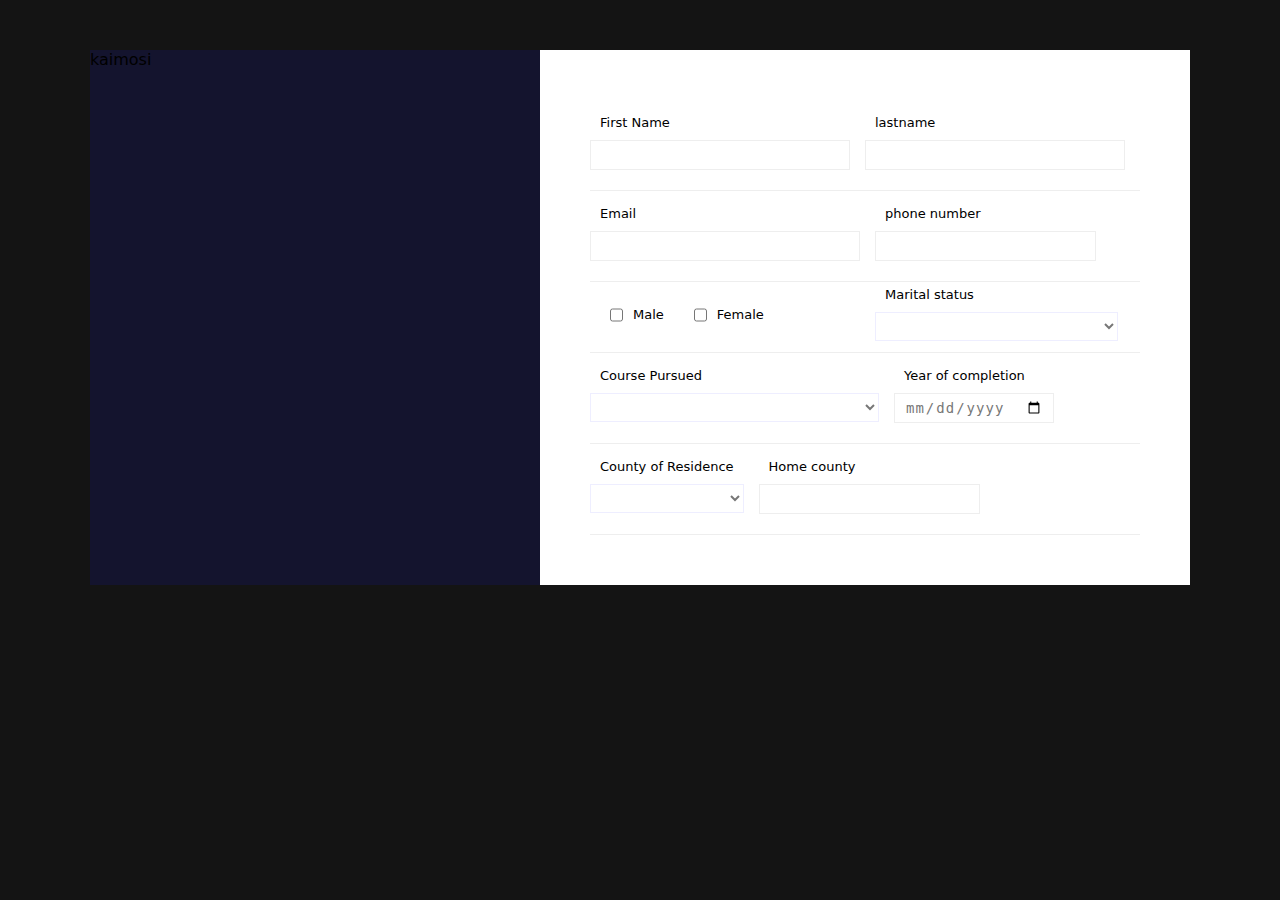
<file: PROJECT001/doc/register.html>
<!DOCTYPE html>
<html lang="en">
<head>
    <meta charset="UTF-8">
    <meta http-equiv="X-UA-Compatible" content="IE=edge">
    <meta name="viewport" content="width=device-width, initial-scale=1.0">
    <title>KAFU Christian Union</title>
    <meta name="">
    <!-- scripts to load before th DOM opens -->
    <script defer src="../js/style.js"></script>
    <!-- fontawesome -->
    <link rel="stylesheet" href="../font-awesome/css/font-awesome.min.css">
    <!-- custom styling -->
    <link rel="stylesheet" href="../css/style.css">
    
</head>
<body>

    <!-- FORM -->
    <section id="reg-form">
        <div id="wrapper" class="reg-form-container">
            <!-- left section -->
            <div class="reg-form-infor">
                kaimosi
            </div>
            <!-- right section -->
            <div class="reg-form-content">
                <form action="" id="ref-form">
                    <div id="card">
                        <div class="reg-card">
                            <label for="firstname">First Name</label>
                            <input type="text" name="firstname" id="firstname">
                        </div>
                        <div class="reg-card">
                            <label for="lastname">lastname</label>
                            <input type="text" name="lastname" id="lastname">
                        </div>
                    </div>
                    <div id="card">
                        <div class="reg-card">
                            <label for="email">Email</label>
                            <input type="text" name="email" id="email">
                        </div>
                        <div class="reg-card">
                            <label for="phone">phone number</label>
                            <input type="text" name="phone" id="phone">
                        </div>
                    </div>
                    <div id="card">                  
                        <div class="reg-card">
                            <ul>
                                <li>
                                    <input type="checkbox" name="male" id="male">
                                    <label for="male">Male</label>
                                </li>
                                <li>
                                    <input type="checkbox" name="female" id="female">
                                    <label for="female">Female</label>
                                </li>
                            </ul>
                            
                        </div>
                        <div class="reg-card">  
                            <label for="status">Marital status</label>
                            <select name="status" id="select">
                                <option value="" selected> </option>
                                <option value="single">Bachelor of Commerce</option>
                                <option value="Married">Bachelor of Science in mathematics</option>
                            </select>
                            
                        </div>
                    </div>
                    <div id="card">                  
                        <div class="reg-card">
                            <label for="select">Course Pursued</label>
                            <select name="course" id="select">
                                <option value="" selected></option>
                                <option value="BCOM">Bachelor of Commerce</option>
                                <option value="BSCi. Science">Bachelor of Science in mathematics</option>
                                <option value="BSCi. Science">BAchelor of science in mathematics with IT</option>
                                <option value="BSCi. Science">BAchelor of science in statistics</option>
                                <option value="BSCi. Science">BAchelor of science in statistics with IT</option>
                            </select>
                        </div>
                        <div class="reg-card"> 
                            <label for="yearfinish">Year of completion</label>
                            <input type="date" name="yearfinish" id="yearfinish">
                        </div>
                    </div>
                    <div id="card">
                        <div class="reg-card">
                            <label for="residence">County of Residence</label>
                            <select name="county" id="residence">
                                <option value="" selected> </option>
                                <option value="single">Nairobi</option>
                                <option value="Married">Murang'a</option>
                                <option value="Married">Mombasa</option>
                                <option value="Married">Nakuru</option>
                                <option value="Married">Kisumu</option>
                                <option value="Married">Vihiga</option>
                                <option value="Married">Kakamega</option>

                            </select>
                        </div>
                        <div class="reg-card">
                            <label for="homecounty">Home county</label>
                            <input type="text" name="homecounty" id="homecounty">
                        </div>
                    </div>
                </form>
            </div>
        </div>
    </section>
    
</body>
</html>
</file>
<file: PROJECT001/css/style.css>
*{
    margin: 0;
    padding: 0;
    box-sizing: border-box;
}

body{
    background-color: #fff;
    font-family: system-ui, -apple-system, BlinkMacSystemFont, 'Segoe UI', Roboto, Oxygen, Ubuntu, Cantarell, 'Open Sans', 'Helvetica Neue', sans-serif;
    position: relative;
}

header{
    width: 100%;
    height: 150px;
    display: flex;
    justify-content: space-between;
    flex-direction: column;
    position: relative;
}


.more-btn-hero{
    font-size: 16px;
    font-weight: 400;
    text-decoration: none;
    padding: 10px 20px;
    color: #fff;
    margin: 0 10px;
    background-color:#14142e;
    position: relative;
}

/* HERPO BUTTON */
.more-btn-hero i.fa{
    font-size: 16px;
    font-weight: 200;
    padding: 0 10px;
    display: none;
    position: absolute;
    padding-right: 10px;
}

.more-btn-hero:hover{
    color: #d60966;
    background-color: #eeeddd;
}

.more-btn-hero:hover i.fa,
.more-btn-hero:focus i.fa{
    display: inline-block;
    /* padding-right: 10px; */
}
            /* TOP NAVIGATION - FOR INFORMATION  */

            .topnav{
                width: 100%;
                height: 50px;
                background-color: #1e1e2e;
                display: flex;
                justify-content: space-between;
                flex-direction: row;
            }

            /* top information - right */
            .topnav .topnav-right{
                display: flex;
                align-items: center;
                justify-content: flex-start;
                flex-direction: row;
                flex-basis: 1;
            }

            .topnav .topnav-right .top-info{
                display: flex;
                align-items: center;
                justify-content: flex-start;
                margin-left: 100px;
            }

            .topnav .topnav-right .top-info li.one{
                margin: 0 10px;
                list-style: none;
                padding-inline-start: 0 10px;
                color: #fff;
                text-transform: uppercase;
                font-size: 13px;
                font-weight: 300;
                letter-spacing: 1px;
            }

            .topnav .topnav-right .top-info li.one a{
                color:inherit;
                font-size: 14px;
                font-weight: 400;
                padding: 5px 10px;
                border-radius: 4px;
            }

            .topnav .topnav-right .top-info li:nth-child(3) a:hover{
                background-color: #075e54;
            }

            /* top information -  left */

            .topnav .topnav-left{
                flex-basis: 2;
                display: flex;
                align-items: center;
            }

            .topnav .topnav-left .top-info{    
                display: flex;
                flex-direction: row;
                align-items: center;
                justify-content: flex-end;
                margin-right: 100px;
            }

            .topnav .topnav-left .top-info li{
                list-style: none;
                margin: 0 15px;
                font-size: 14px;
                font-weight: 400;
            }

            .topnav .topnav-left .top-info li a{
                text-decoration: none;
                color: #ffffff;
                font-size: 16px;
                padding: 5px 10px;
                border-radius: 4px;
            }

            /* //the links for social media when hovered each should have its bg  */
            .topnav .topnav-left .top-info li:nth-child(2) a:hover{
                background-color: #4267B2;
            }

            .topnav .topnav-left .top-info li:nth-child(3) a:hover{
                background-color: #8a3ab9;
            }

            .topnav .topnav-left .top-info li:nth-child(4) a:hover{
                background-color: 	 #00acee;
            }

            .topnav .topnav-left .top-info li:nth-child(5) a:hover{
                background-color: 	#FF0000;
            }


/* NAVIGATION LOGO + LINKS */
#navbar-top{
    width: 100%;
    height: 100px;
    padding: 0 100px ;
    display: flex;
    align-items: center;
    justify-content: flex-start;
    background-color: inherit;
    box-shadow: .1px .1px 4px #000;
    position: relative;
    z-index: 1000;
    /* border: 1px solid red; */
}

#navbar-top .navbar-logo{
    width: 150px;
    display: flex;
}

#navbar-top .navbar-logo img{
    width: 100px;
    height: 100px;
}

.menu{
    display: flex;
    flex-direction: row;
    align-items:stretch;
    margin-right: 100px;   
    height: 100px; 
    line-height: 100px;
    background: inherit;
    position: relative;
    /* border-top: 0.2px solid #1e1e2e; */
}

.menu li{
    list-style: none;
    font-size: 18px;
    margin: 0 10px;
    line-height: 100px;
    width: max-content;
}


.menu li a{
    text-decoration: none;
    font-size: 15px;
    font-family: 300;
    color: #1e1e2e;  
    text-transform: uppercase;
    font-weight: 500;
    padding: 15px 15px; 
}

.menu li a i.fa{
    font-size: 18px;
    margin-left: 10px;
    font-weight: 400;
}

#active,
.menu li#active a,
.menu li a:hover{
    color: #d60966;  
    background: initial;
}

.menu li:nth-child(7){
    float: inline-end;
}

.menu li  .contact-btn{
    background-color: #141414;
    border-radius: 4px;
    color: #fff;
    transition: all 0.1s linear;
}

.menu li:hover  .contact-btn{
    background-color: #14142e;
}

/* dropdown menu */

.menu li.dropdown  .drop-menu{
    display: none;
    position: absolute;
    background-color: #ffffff;
    min-width: 100px;
    z-index: 1;
    padding-bottom: 10px;
    border-bottom-left-radius: 2px;
    border-bottom-right-radius: 2px;
}

.menu li.dropdown  .drop-menu li{
    min-width: 200px;
    line-height: 35px;
    margin: 0;
    padding:  0;
    list-style: none;
    /* border: 1px solid red; */
    border-bottom: 1px solid #c4c0c0bb;
}

.menu li.dropdown  .drop-menu li:last-child{
    border:none;
}

.menu li.dropdown  .drop-menu li a{
    text-decoration: none;
    font-size: 15px;
    font-family: 300;
    color: #1e1e2e;  
    text-transform: uppercase;
    font-weight: 500;
    padding: 5px 10px;
    margin-bottom: 5px; 
}

.menu li.dropdown  .drop-menu li a:active{
    color: #d60966;
}

.menu li.dropdown:hover  .drop-menu{
    display: block;
}

/* body content wrapper */
#container-full{
    width: 100%;
    min-height: 100vh;
}
#wrapper{
    width: 1100px;
    margin: 0 auto;
}
.wrapper{
    width: 90%;
    margin: 0 auto;
}


/* sticky nvigation */

.sticky{
    position: fixed;
    top: 0;
    left: 0;
    height: 90px;
    width: 100%;
    display: flex;
    justify-content: space-between;
    align-items: center;
    padding: 0 10%;
    background-color: #1a1a1a;
    color: #fff;
    transition: all 1s;
    z-index: 10;
}

.scrolled-color-w{
    color: #14141e;
    background-color: #f4ecec;
}


#header.sticky .menu li a{
    color: #fff;  
    transition: color 0.5s linear;
}

#header.sticky .menu li.dropdown  .drop-menu li a{
    color: #1e1e2e;  
}

#header.sticky .menu li.dropdown  .drop-menu li:hover a{
    color: #ee1493;  
    font-weight: 500;
}

@media only screen and (max-width: 720px){
    header{
        display: none;
    }
}


    /* HOMEPAGE */

    #body-img{
        height: 80vh;
        width: 100%;
        position: relative;
        z-index: -1;
    }

    .body-img{
        background: linear-gradient(rgba(0,0,0, 0.2),rgba(0,0,0,0.3), rgba(0,0,0,0.3)),  url(../imgs/church.png) no-repeat;
        background-size: cover;
        display: flex;
    }

    #container-full,
    #body-img,
    #doctrinal,
    #body-banner{
        position: relative;
        z-index: -5;

    }


    #body-banner #body-row{
        width: 90%;
        margin: auto;
        margin-bottom: 20px;
        min-height: 200px;
        padding: 40px auto;
        text-align: center;
    }


    #body-banner #body-row .card .card-col{
        padding: 20px 0 ;   
        display: flex;
        justify-content: center;
        align-items: center;
    }

    #body-banner #body-row .card .card-col h3{
        min-width: 120px;
        height: 60px;
        color: #aaaaaa;
        font-size: 30px;
        font-weight: 500;
        margin: 0 5px;
        text-transform: capitalize;
        background: #000000;
        padding: 10px 15px;
        margin: 5px;
        filter: grayscale(100%);
    }

    .revealtext{
        transform: translateY(100px);
        opacity: 0;
        transition: all 1.5s ease;
      }

      .revealtext.active{
        transform: translateY(0px);
        opacity: 1;
      }

    @media only screen and (max-width: 720px){
        #body-img #body-row{
            width: 100%;
            margin-bottom: 0px;
            padding: 20px;
        }

        #body-img #body-row .card .card-col{
            padding: 0 ;   
            flex-direction: column;
        }

        #body-img #body-row .card .card-col h3{
            min-width: 120px;
            height: 40px;
            font-size: 15px;
            font-weight: 400;
            text-transform: capitalize;
            background: #141414;
            padding: 10px 15px;
            margin: 5px;
        }
    }





                    /* OBJECTIVES */
                    #cu-obj{
                        padding: 50px 0;
                        background-color: #000111;
                        position: relative;
                        z-index: -5;
                    }

                    #cu-obj #cu-m-container{
                        width: 100%;
                        padding: 50px 0;
                        display: flex;
                        flex-flow: row wrap;
                        justify-content: space-between;
                        align-items: stretch;
                        text-align: center;
                     }

                    #cu-obj #cu-m-container #cu-col{
                        width: 20%;
                        margin: 40px auto;
                        padding: 0px 10px 15px 10px;
                    }

                    #cu-obj #cu-m-container #cu-col  .img-icon{
                        width: 100px;
                        height: 100px;
                        padding: 5px 0;
                        margin-bottom: 10px;
                        filter: invert(50%);
                    }

                  #cu-obj #cu-m-container #cu-col .cu-col-title{
                    color: #bbb;
                    padding: 10px;
                  }
               

                  @media only screen and (max-width: 720px){

                    #cu-obj #cu-m-container{
                        padding: 20px 0;
                        flex-direction: column;
                     }

                     #cu-obj #cu-m-container #cu-col{
                        width: 80%;
                        margin: 20px auto;
                        padding: 10px 20px;
                        letter-spacing: 1px;
                    }
                    #cu-obj #cu-m-container #cu-col  .img-icon{
                        width: 70px;
                        height: 70px;
                    }

                    #cu-obj #cu-m-container #cu-col .cu-col-title{
                        font-size: 20px;
                      }
                  }



                        /* NOTICEBOARD */

                        #Noticeboard{
                            width: 100%;
                            padding: 70px 10px;
                        }

                        #Noticeboard .n-cards{
                            margin: 30px 50px 0 50px;
                            display: flex;
                            justify-content: space-between;
                            align-items: stretch;
                        }

                        #Noticeboard .n-cards .right-card{
                            width: 50%;
                            padding: 10px;
                        }

                        #Noticeboard .n-cards .right-card h1.upcom-t{
                            font-size: 20px;
                            font-weight: 300;
                            color: #fff;
                            padding: 10px 0;
                            text-align: center;
                            background-color: #1c1e1f;
                          }
                        #Noticeboard .n-cards  .right-card ul li{
                            display: flex;
                            justify-content: flex-start;
                            align-items: center;
                            list-style: none;
                            background-color: #fff;
                            margin: 10px 0;
                        }

                        #Noticeboard .n-cards  .right-card ul li:hover{
                            background-color: #1e1e2e;
                        }      

                        #Noticeboard .n-cards .right-card ul li .date{
                            min-width: 70px;
                            height: 70px;
                            background-color: #0d77ac;
                            padding: 15px;
                            color: #fff;
                            text-align: center;
                        }

                        #Noticeboard .n-cards .right-card ul li .date h3{
                            text-transform: uppercase;
                            font-weight: 400;
                            font-size: 18px;
                        }

                        #Noticeboard .n-cards .right-card ul li .eventname{
                            width: 450px;
                            margin: 0 20px 0 10px;
                        }

                        #Noticeboard .n-cards .right-card ul li:hover .eventname{
                            color: #ffffff;
                        }

                        #Noticeboard .n-cards .right-card ul li .eventname h2{
                            text-transform: capitalize;
                            font-weight: 500;
                            font-size: 17px;
                        }

                        #Noticeboard .n-cards .right-card ul li .eventname h3{
                            text-transform: capitalize;
                            font-weight: 500;
                            font-size: 18px;
                        }

            
                        #Noticeboard .n-cards .right-card .more-btn{
                            text-decoration: none;
                            margin: 30px 0;
                            padding: 0px 15px;
                            height: 40px;
                            min-width: 100px;
                            max-width: 150px;
                            line-height: 40px;
                            background-color: #fff;
                            text-align: center;
                        }

                        #Noticeboard .n-cards .right-card .more-btn:hover{
                            background-color:  #0d77ac;
                        }
                    
                        #Noticeboard .n-cards .right-card .more-btn a{
                            height: 40px;
                            line-height: 40px;
                            text-decoration: none;
                            text-transform: uppercase;
                            font-size: 16px;
                        }

                        #Noticeboard .n-cards .right-card .more-btn:hover a:hover{
                            color: #fff;
                        }

                        #Noticeboard .n-cards .left-card{
                            width: 50%;
                            padding: 0 0 20px 50px;
                        }

                        #Noticeboard .n-cards .left-card h2{
                            text-align: center;
                            width: 300px;
                            color: #d60966;
                            padding: 10px 15px;
                            font-weight: 500;
                            border-bottom: .5px solid #d60966;
                            margin-bottom: 5px;
                        }

                        #Noticeboard .n-cards .left-card .card-items{
                            padding: 10px;
                            width: 100%;
                          }

                        #Noticeboard .n-cards .left-card .card-items li{
                            list-style: none;
                            margin: 9px 0;
                        }

                        #Noticeboard .n-cards .left-card .card-items li a{
                            font-weight:600;
                            color: #141414;
                            text-transform: capitalize;
                            font-size: 16px;
                            padding: 10px 5px;
                            text-decoration: none;
                        }

                        #Noticeboard .n-cards .left-card .card-items li:hover a:hover{
                            color: #d60966;
                        }

                          @media only screen and (max-width: 720px){
                            
                            #Noticeboard .n-cards{
                                padding: 50px 0;
                                margin: 0;
                                flex-direction: column;
                            }
    
                            #Noticeboard .n-cards .right-card{
                                padding: 0 30px;
                                width: 100%;
                            }

                            #Noticeboard .n-cards .left-card{
                                width: 100%;
                                padding: 10px  20px;
                            }

                            #Noticeboard .n-cards .left-card .card-items li a{
                                font-size: 14px;
                            }
    

                            #Noticeboard .n-cards .left-card .card-items li{
                                width: 100%;
                            }

                          }


            /* STATEMENT OF OPERATION */

            .state-container{
                padding: 30px 0;
                width: 100%;
            }

            .state-container #state-row{
                width: 80%;
                margin: 50px auto;
                text-align: center;
            }

            .state-container #state-row h2{
                margin: auto;
                font-size: 40px;
                color: #ccc;
                padding: 30px 0;
            }

            .state-container #state-row .state-card{
                margin: auto;
                display: flex;
                flex-direction: column;
                justify-content: center;
                align-items: center;
            }
             
            #state-row .state-card .card-row{
                display: flex;
                justify-content: center;
                align-items: center;
            }

            #state-row .state-card .card-row h3{
                color: #1e1e2e;
                font-size: 50px;
                font-weight: 400;
                margin: 0 10px;
                text-transform: capitalize;
            }

            #state-row .state-card .card-row span.bg_dot{
                font-size: 40px;
              }
            #state-row .state-card .card-express{
                height: 50px;
                padding: 10px 0;
              }
            #state-row .state-card .card-express h3{
                font-size: 30px;
                color: #123456;
                text-transform: uppercase;
            }

            @media only screen and (max-width: 720px){

                .state-container #state-row{
                    width:100%;
                    margin: 0;
                    padding: 10px 50px;
                }
    
                .state-container #state-row h2{
                    margin: auto;
                    font-size: 20px;
                    padding: 5px 0;
                }
                 
                #state-row .state-card .card-row{
                    flex-direction: column;
                }

                #state-row .state-card .card-row h3{
                    color: #566666;
                    font-size: 30px;
                    font-weight: 300;
                    margin: 0;
                }

                #state-row .state-card .card-row span.bg_dot{
                    display: none;
                }

                #state-row .state-card .card-express{
                    height: auto;
                    padding: 10px 0;
                }
                
                #state-row .state-card .card-express h3{
                    font-weight: 400;
                    font-size: 20px;
                }
            }





        /* KEEP CONNECTED SECTION */
        #keep-con{
            width: 100%;
            padding: 90px 0;
            position: relative;
            z-index: -5;
        }
        .cont-row{
            display: block;

          }

          .row-title{
            font-weight: 600;
            color: lightslategrey;
            margin: 0 0 50px 15px;
            padding: 20px 30px;
          }

          .cont-row .row-menu{
            display: flex;
            flex-flow: row wrap;
            justify-content: space-between;
            align-items: center;
          }

          .cont-row .row-menu li.row{
           flex-basis: 1;
            list-style: none;
            width: 290px;
            min-height: 250px;
            background-color: #fff;
            position: relative;
            box-shadow: 0px 3px 6px rgba(0, 0, 0, 0.4);
          }

           .cont-row .row-menu .row h2{
               width: 200px;
               height: 30px;
               line-height: 30px;
               position: relative;
               margin-bottom: 5px;
           }
           .cont-row .row-menu .row h2 a{
             position: absolute;
             top: 0;
             left: 0;
             padding: 0 15px;
             text-decoration: none;
             color: #cdeeee;
             font-size: 17px;
             background-color: lightslategrey;
           }
           .cont-row .row-menu .row h4{
             font-weight: bold;
             font-size: 13px;
             margin-left: 11px;
             color: #666;
           }
           .cont-row .row-menu .row h4 .emp{
             color: #aaa;
           }
           .cont-row .row-menu .row p{
             margin: 10px 0;
             border-top: .2px solid #abb;
           }
           .param{
             font-size: 15px;
             padding: 5px 10px;
             font-weight: 300;
             color: #777;
           }
           .cont-row .row-menu .row a.more-btn{
             position: absolute;
             bottom: 20px;
             width: 100%;
             padding: 5px 10px;
             margin-left: 20px;
             text-decoration: none;
             color: #37373a;
             /* font-style: italic; */
             font-weight: 500;
           }

           .cont-row .row-menu .row a.more-btn:focus,
           .cont-row .row-menu .row a.more-btn:hover{
                color: #d60966;
            }           

           @media only screen and (max-width: 720px){
            .cont-row .row-menu{
                flex-direction: column;
              }
              .cont-row .row-menu li.row{
                width: 80%;
                margin: 15px auto;
                height: 200px;
              }
    
            
           }


                    /* GET ENGAGED SECTION */
                    #get-engaged{
                        width: 100%;
                        padding: 50px;
                        background-color: #141414;
                        position: relative;
                        z-index: -4;
                    }
                    .engaged-t{
                        text-align: center;
                        font-size: 40px;                
                        font-weight: 600;
                        margin: 30px 0;
                        color: lightslategrey;
                    }
                    #get-container{
                        width: 100%;
                        height: 300px;
                        display: flex;
                        justify-content: center;
                        align-items: center;
                    }

                    #get-container #row{
                        width: 25%;
                        height: 100%;
                        padding: 0;
                        background:  #1e2e2e;
                        cursor: pointer;
                        text-align: center;
                        position: relative;
                    }

                    #get-container #row:nth-child(1){
                        background: linear-gradient( to bottom, rgba(15, 34, 53, 0.8), rgba(21, 25, 34, 0.7), rgba(0,0,0,0.4), rgba(0,0,0,0.9)),url(../imgs/love3.jpg) no-repeat;
                        background-size: cover;
                        
                    }

                    #get-container #row:nth-child(2){
                        background: linear-gradient( to bottom, rgba(3, 26, 102, 0.8), rgba(2, 34, 102, 0.7), rgba(0,0,0,0.4)),url(../imgs/love2.jpg);
                        background-position: top center;
                        background-size: cover;
                    }
                    
                    #get-container #row:nth-child(3){
                        background:linear-gradient( to bottom, rgba(15, 34, 53, 0.8), rgba(21, 25, 34, 0.7), rgba(0,0,0,0.4)),url(../imgs/pexels.jpg);
                        background-position: top center;
                        background-size: cover;
                    }

                    #get-container #row:nth-child(4){
                        background: linear-gradient( to bottom, rgba(3, 26, 102, 0.8), rgba(3, 7, 15, 0.7), rgba(0, 0, 0, 0.4)),url(../imgs/love4.jpg) no-repeat;
                        background-position: top center;
                        background-size: cover;
                    }

                    #row  .row-btn{
                        text-decoration: none;
                      }
        
                    #row  .block{                
                        width: 100%;
                        height: 100%;
                    }

                    #get-container #row h3{
                        color: hsl(0, 0%, 100%);
                        font-size: 30px;
                        font-weight: 500;
                        padding: 20px 50px;
                        margin: 60px 10px 0px 10px;
                        text-transform: uppercase;
                    }
    
                    #get-container #row h3 span{
                    color: #2cdeda;
                    }
                    #get-container #row:hover h3{                
                    font-size: 25px;
                    color: #cccddd;
                    }
                    #get-container #row.row-tn{
                    text-decoration: none;
                    }
                    #get-container #row h4.helper{
                    font-size: 15px;
                    font-weight: 300;
                    }
                    #get-container #row:hover h4.helper{               
                    padding: 40px 0;
                    color: #fff0f0;
                    transition: padding 1.2s ease;
                    }

                    @media only screen and (max-width: 720px){
                        #get-engaged{
                            display: none;
                    
                        }   
                    }                

    /* PAtron / Chairperson */
    .partchair{
        width: 100%;
    }

    .part-container{
        width: 1100px;
        margin: 50px auto;
        display: flex;
        justify-content: space-between;
        align-items: stretch;
        position: relative;
        z-index: -5;
    }
    .part-container .part-img{
        width: 30%;
        height: 400px;    
        background-color: #4b4b49;
        position: relative;    
    }

    .part-container .part-img img{
        position: absolute;
        top: 40px;
        left: 50px;
        height: 320px;  
        width: 115%;  
    }

    .part-container .part-stmt{
        width: 50%;
        padding: 70px 20px;
        height: 400px;       
        position: relative; 
    }

    .part-container .part-stmt h2,h3{
        margin: auto;
        font-size: 17px;
        color: #302f33;
        font-weight: 600;
        text-align: left;
    }

    .part-container .part-stmt h2{
        padding: 10px 0 5px 0px;
    }
    
    .part-container .part-stmt h3{
        padding: 0px 0 5px 0px;
    }

    .part-container .part-stmt .param-quote{
        font-size: 16px;
        padding: 5px 10px;
        font-weight: 400;
        text-align: left;
        letter-spacing: .4px;
        word-spacing: 2px;
        line-height: 20px;
        color: #363636;
    }

    .part-container .part-stmt .part-social{
            height: 50px;
            width: 100%;
            display: flex;
            justify-content: flex-start;
            align-items: center;
            margin: 20px 0 0px 0;
            position: absolute;
            bottom: 20px;
            left: 0;
        }

    .part-container .part-stmt .part-social li{
        list-style: none;
        margin: 0 15px;
    }

    .part-container .part-stmt .part-social li a{
       color: #141414;
       font-size: 18px;
       padding: 10px;
       border-radius: 2px;
    }
    .part-container .part-stmt .part-social li:nth-child(1) a:hover{
        color: #fff;
        background-color: #4267B2;
        padding: 10px;
     }

    .part-container .part-stmt .part-social li:nth-child(2) a:hover{
        color: #fff;
        background-color:#00acee;
     }
     .part-container .part-stmt .part-social li:nth-child(3) a:hover{
        color: #fff;
        background-color: #8a3ab9;
     }

     .part-container .part-stmt .part-social li:nth-child(4) a:hover{
        color: #fff;
        background-color: #075e54;
     }
    @media only screen and (max-width: 720px){

        .partchair{
            border-top: 1.5px solid #999191;
        }

        .part-container{
            width: 100%;
            margin: 20px 0;
            flex-direction: column;
            position: relative; 
        }

        .part-container .part-img{
            width: 100px;
            margin: 0 auto;
            height: 100px;   
            background-color:#ffff;
              position: absolute;
              top: -30px;
              left: 45%;
              transform: translate(-30px, -50%);
        }

        .part-container .part-img .part-img-img{
            width: 100%;
            height: 100%;
            border-radius: 10px;   
            position: absolute;
            transform: translate(-50%, -40%);
        }

        .part-container .part-stmt{
            height: 300px;
            width: 90%;
            margin: 0 auto;
            margin: 20px 10px 10px 10px;
            padding: 10px 0 20px 10px;
        }

        .part-container .part-stmt h2,h3{
            font-size: 14px;
            color: #413e4e;
            font-weight: 500;
            text-align: center;
            padding: 2px 0;
        }
        
        
        .part-container .part-stmt h3{
            color: #6f7471;
        }

        .part-container .part-stmt .param-quote{
            font-size: 15px;
            padding: 5px 10px;
            font-weight: 400;
            text-align: center;
            letter-spacing: .2px;
            word-spacing: 2px;
            color: #413e3e;
        }

        .part-container .part-stmt .part-social{
            justify-content: center;
            margin: 60px 0 0px 0;
            position: relative;
        }
    }


    /* reveal texts  */

     .reveal{
            position: relative;
            transform: translateY(150px);
            opacity: 0;
            z-index: -5;
            transition: all 1.5s ease;
          }
          .reveal.active{
            transform: translateY(0px);
            opacity: 1;
        }
        .z-index{
          z-index: -5;
        }
        .revealtext{
          transform: translateY(100px);
          opacity: 0;
          padding-top: 100px;
          transition: all 1.5s ease;
        }
        .revealtext.active{
          transform: translateY(0px);
          opacity: 1;
        }


        /* FOOTER */

        footer{
            min-height: 400px;
            width: 100%;
            background-color: #1e1e1e;
            padding: 70px 0 20px 0;
            display: flex;
            flex-direction: column;
            position: absolute;

        }

        footer .foot-container{
            width: 100%;
            display: flex;
            justify-content: space-between;
            align-items: stretch;
            position: relative;
        }

        footer .foot-container .foot-card {
            width: 25%;
            padding-left: 30px;
            padding-bottom: 50px;
            text-align: left;
        }
        footer .foot-container .foot-card h2{
            text-transform: uppercase;
            color: #ccc;
            padding: 10px 15px 5px 0;
            font-size: 15px;
            font-weight: 400;
        }
       
        .foot-card #footNav ul li{
            list-style: none;
            padding: 5px 0 0 0;
          }
          .foot-card #footNav ul li a{
            text-decoration: none;
            color: #777;
            font-size: 13px;
            text-transform: capitalize;
          }
          .foot-card #footNav ul li a:hover{
            color: #d60966;
          }

          /* copypright */
          footer .copypright{
            width: 100%;
            height: 70px;
            text-align: center;
            background: #111111;
            padding: 20px 0 10px 0;
            position: absolute;
            left: 0;
            bottom: 0;
          }
          footer .copypright p{
            color: #ccc;
            font-size: 14px;
            font-weight: 300;
          }
          footer .copypright p span{
            color: #aaa;
          }

          @media only screen and (max-width: 720px){
            footer{
                background-color: #1a1a1a;
                padding: 30px 0 20px 0;
            }

            footer .foot-container{
                width: 100%;
                flex-direction: column;
            }
            footer .foot-container .foot-card {
                width: 90%;
                margin: 0 auto;
                padding-bottom: 30px;
                border-bottom:1px solid #6666;
            }
            footer .foot-container .foot-card:last-child {
                margin-bottom: 70px;
                border: none;
            }

            footer .foot-container .foot-card h2{
                padding: 10px 5px 0;
                font-size: 13px;
                font-weight: 300;
            }
            
            footer .copypright p{
                font-size: 10px;
              }
    
          }
      


          /* OTHER PAGES COMMON STYLING */

            #body-banner{
                width: 100%;
                height: 400px;
            }

                
            .body_banner{
                height: 400px;
                margin: auto;
                background: linear-gradient(to bottom, rgba(0,0,0,0.7),rgba(0,0,0,0.7),rgba(0,0,0,0.7)), url(../imgs/church.png) no-repeat;
                background-position: center center;
                background-size: cover;
            }


            #actvities{
                width: 100%;
                height: 500px;
            }








          /* // ABOUT US PAGE <!-- homepage ------------------------- -->

          /* header modification */
        .header{
            height: 100px;
        }

        /* homepage revealbody modification */
        
		/* <!-- about us section one ------------- --> */
        
        #section1{
            width: 100%;
            /* background: linear-gradient(rgba(0,0,0,0.4), rgba(0,0,0,0.4)), url("../imgs/overflow.png") no-repeat; */
            background-size: cover;
            background-position: bottom center;
            position: relative;
        }

        .section1{
            margin: 30px auto;
            padding: 20px 0;
            position: relative;
        }

        .serv-con-overlap{
            padding: 0 50px;
            width: 100%;
            height: 170px;
            position: absolute;
            top: -100px;
            display: flex;
            justify-content: space-between;
            z-index: -1;
        }

        .activer-youtube,
        .activer-service{
            width: 400px;            
            text-align: center;
            background-color: #fcf0f0;
            border-top-left-radius: 11px;
            border-top-right-radius: 11px;
            z-index: 1;
        }
        .activer-youtube h2,
        .activer-service h2{
            text-align: center;
            background-color: #fff;
            height: 69.5px;
            line-height: 69.5px;
            font-size: 24px;
            font-weight: 400;
            font-weight: 500;
            text-transform: uppercase;
            color: #14142e;
            border-top-left-radius: 10px;
            border-top-right-radius: 10px;
        }

        .activer-youtube .service-day,
        .activer-service .service-day{
            padding: 5px 10px;
            background-color: #14141e;
            
        }


        .activer-youtube h3.activer-h,
        .activer-service .service-day h3.activer-h{
            text-transform: uppercase;   
            padding: 10px;
            transition: padding 0.2s ease-in-out;
        }
        .activer-youtube h3.activer-h:hover,
        .activer-service .service-day h3.activer-h:hover{
            text-transform: uppercase;   
            padding: 10px 15px;
        }

        .service-day a{
            text-decoration: none;
            margin-top: 30px;
            padding: 5px 15px;
            height: 40px;
            max-width: 150px;
            line-height: 40px;
            color: #14142e;
            font-weight: 500;
            background-color: #fff;
            text-align: center;
        }

        .service-day a:hover{
            /* color: ; */
            color: #d60966;
            border: 1px solid #d60966;
            background-color: #14142e;
        }



         .sec-head{
            margin: 100px  0 50px 0;
            padding: 20px 0;
            font-size: 40px;
            text-transform: uppercase;
            font-weight: 600;
            text-align: center;
            color:rgb(236, 232, 232);
            background-color: #141414;
        }

        .section1 .about-grid{
            width: 100%;
            display: grid;
            grid-template-columns: 1fr 1fr;
            grid-template-rows: 130px 1fr 130px;
            grid-template-areas: 
            "mission  motto"
            "mission  vision"
            "corevalue corevalue"
            ;
        }

        .about-grid .about-miss{
            grid-area: mission;
            background-color: #fffeee;
            border-top-left-radius: 15px;
            border-bottom-right-radius: 50px;
        }

        .about-grid .about-miss .grid-row{            
             display: flex;
        }


        .about-grid .about-miss,
        .about-grid .about-vis,
        .about-grid .about-motto,
        .about-grid .about-core-v{
            margin: 10px 20px;
            padding: 10px 20px;
        }

        .about-grid .about-miss h2.miss-head,
        .about-grid .about-vis h2,
        .about-grid .about-motto h2,
        .about-grid .about-core-v h2{
            margin: 5px 0 0 20px;
            padding: 5px 0 10px 0;
            text-align: left;
            color:#141414;
            
        }
        .line{
            width: 70px;
            height: 5px;
            margin: 0 0 10px 20px;
            background-color: #1c1e1f;
            border-radius: 5px;
        }

        .vert-line{
            width: 10px;
            height: 40px;
            margin-right: 10px;
            background-color: #141414;
        }

        .about-grid .about-motto{
            grid-area: motto;
            background-color: #fffeee;
            border-top-left-radius: 15px;
            border-bottom-right-radius: 50px;
            
        }

        .about-grid .about-vis{
            grid-area: vision;
            background-color: #fffeee;
            border-top-left-radius: 15px;
            border-bottom-right-radius: 50px;
        }

        .about-grid .about-core-v{
            grid-area: corevalue;
            background-color: #fffeee;
            border-top-left-radius: 15px;
            border-bottom-right-radius: 10px;
        }

        .about-grid .about-core-v ul{
            display: flex;
            align-items: center;
            justify-content:space-between;
            flex-flow: row wrap;
        }

        .about-grid .about-core-v ul li{
            list-style: none;
            color: #333;
        }
        

        .miss-param,
        .motto-param,
        .vis-param{
            font-size: 18px;
            padding: 10px ;
        }

        /* doctrinal basis  */
        #doctrinal{
            width: 100%;
            padding: 100px  70px ;
            background-color: #141414;
            
        }

        .doctrine-base{
            display: flex;
            align-items: stretch;
            justify-content: space-between;
        }

        .doc-left{
            width: 50%;
            padding: 20px ;  
            background-color: #ffffff;
        }

        .doc-left .doc-menu{
            display: flex;
            flex-direction: column;
            align-items: left;
            justify-content: flex-start;
        }

        .doc-left .doc-menu h2.item-head{
            margin: 30px 10px;
            color: #1e1e2e;
            font-size: 19px;
            font-weight: 400;
        }

        .doc-left .doc-menu h3.item-quote{
            text-align: center;
            font-size: 15px;
            font-weight: 400;
            color: #666777;
        }

        .doc-left .doc-menu p.text-ref{
            text-align: right;
            font-size: 15px;
            font-weight: 600;
            color: #1e1e2e;
            padding: 10px;
            margin: 10px 0;
        }

        /* Doctrinal absis list  */
        .doc-left .doc-menu li.item{
            display: flex;
            justify-content: flex-start;
            list-style: none;
            padding: 8px  5px;
            color: #666777;
            font-size: 15px;
            font-weight: 400;
        }
        

        .doc-left .doc-menu li.item .item-b{
            height: 20px;
            width: 5px;
            margin-left: 10px;
            background-color: #14142e;
            margin-right: 5px;
        }

        .doct-right{
            width: 50%;
            text-align: center;
        } 
        

        .doct-right .doc-r-titl{
            margin: calc(100% - 85%) 0 20px 0; /* if basis listed - margin-top calc(100%-40%)*/
            font-size: 30px;
            font-weight: 500;
            color: #ffffff;
            text-transform: uppercase;
            padding: 20px 10px;
        }

        /* different backgrounds for doct-right */
        .doctr-banner{
            background: linear-gradient(rgba(0,0,0,0.8), rgba(0,0,0,0.9)), url("../imgs/doce.jpg") no-repeat;
            background-size: cover;
            background-position: center right;
        }
        .mis-eva-banner{
            background: linear-gradient(rgba(0,0,0,0.8), rgba(0,0,0,0.9)), url("../imgs/evening.png") no-repeat;
            background-size: cover;
            background-position: center right;
        }

        .bible-banner{
            background: linear-gradient(rgba(0,0,0,0.8), rgba(0,0,0,0.9)), url("../imgs/doce.jpg") no-repeat; 
             background-size: cover;
            background-position: center right;
        }

        .pnw-banner{
            background: linear-gradient(rgba(0,0,0,0.8), rgba(0,0,0,0.9)), url("../imgs/pnw.png") no-repeat;
            background-size: cover;
            background-position: bottom center;
        }


        .doct-right .doc-r-titl .docr-r-more{
            margin: auto;

         }

        @media only screen and (max-width: 1050px){
            .section1 .about-grid{
                width: 100%;
                margin: 30px auto;
            }

        }

        @media only screen and (max-width: 720px) {


            .section1 .sec-head{
                margin: 40px 0 0px 0;
                padding: 10px 0;
                font-size: 25px;
                font-weight: 400;
            } */

            /* doctrinal basis  */
            #doctrinal{
                width: 100%;
                padding: 50px  0px ;
                background-color: #141414;
            }
            #doctrinal:not(:last-child){
                margin-top: -70px;
            }
            #doctrinal:nth-child(2){
                margin-bottom: 100px;
            }
            .doctrine-base{
                flex-direction: column;
            }


            .doc-left{
                width: 100%;
                padding: 20px ;  
                background-color: #ffffff;
            }

            .doct-right{
                width: 100%;
                display: flex;
                flex-direction: column;
            } 

            .doct-right .doc-r-titl{
                margin: 0 0 20px 0; /* if basis listed - margin-top calc(100%-40%)*/
                font-size: 20px;
                font-weight: 400;
                padding: 10px 5px;
            }
    

            .doct-right a{
                width: 50%;
                margin: 0 auto;
                margin-top: 10px;
                padding: 7px 10px;
                /* color: #fff; */
                
            } 
            
        }



        .about-grid .about-miss,
        .about-grid .about-vis,
        .about-grid .about-motto,
        .about-grid .about-core-v{
            margin: 10px auto;
            padding: 10px auto;
        }
        
        .about-grid .about-miss h2.miss-head,
        .about-grid .about-vis h2,
        .about-grid .about-motto h2,
        .about-grid .about-core-v h2{
            margin: 5px 0 0 5px;
            padding: 5px  0;
            text-align: center;
            
        }

        .line{
            position: absolute;
            left: 50%;
            transform: translateX(-40%);
            margin: 0 0 5px 0;
        }


            .section1 .about-grid{
                width: 100%;
                margin: 0 auto;
                grid-template-columns: 100%;
                grid-template-rows: 1fr 200px 300px;
                grid-template-areas: 
                "mission "
                "motto "
                "corevalue "
                ;
            }

            .about-grid .about-core-v ul{
                flex-direction: column;
                align-items: left;
                justify-content:flex-start;
            }

            .about-grid .about-core-v ul li{
                margin: 5px 0;
                padding: 5px 0;
            }


            
        }


        /* TEAM SECTION */
        #team{
            min-height: 200px;
            max-height: 600px;
            width: 100%;
            padding: 50px 0;
            background: rgb(231, 226, 226);
        }


        .team-title{
            font-size: 20px;
            font-weight: 500;
            text-align: center;
            color:hsl(0, 1%, 23%);
            margin: 20px 0;
            padding: 20px 0;
        }

        #t-card{
            width: 1100px;
            margin: 10px auto;
            display: flex;
            align-items: center;
            justify-content: flex-start;
            overflow-x: hidden;
            scrollbar-width: 0;
        }

        #t-card .t-row{
            width: 200px;
            height: 270px ;
            margin: 0px 15px;
            text-align: center;
            background-color:#fff;

        }

        #t-card .t-row img{
            width: 200px;
            height: 180px;
            border-radius: 5px;
        }

        #t-card .t-row h2{
            width: 100%;
            padding: 10px;
            font-size: 19px;
            font-weight: 400;
        }

        #t-card .t-row h3{
            text-align: center;
            width: 100%;
            font-size: 18px;
            font-weight: 400;
            padding: 0 5px 10px 10px;

        }
        @media only screen and (max-width: 720px){

            #team{
                min-height: 200px;
                height: 600px;
            }

            .team-title{
                font-size: 17px;
                margin: 10px 0;
                padding: 10px 0;
            }

            #t-card{
                width: 100%;
                flex-flow: column;
                overflow-y: hidden;
                scrollbar-width: 0;
            }

            #t-card .t-row{
                width: 40%;
                margin: 0 auto;
                height: 200px ;
                margin: 10px 0px;
                text-align: center;
                background-color:#fff;
    
            }

            #t-card .t-row img{
                width: 100%;
                height: 130px;
                border-radius: 5px;
            }
    

        }


    /* CONTACT US PAGE  */

    .b-container{
        width: 100%;
        height: 100%;
        display: flex;
        align-items: center;
        justify-content: center;
    }

    .b-container h2{
        /* padding: 30px 0; */
        margin-top: 10px;
        /* margin: auto auto; */
        color: #ffffff;
        font-size: 50px;
        font-weight: 600;

    }


    #contact-us{
        height: 550px;
        padding: 50px 0;        
        display: flex;
    }
    .with-bg{
    }

    .contact-cont{
        margin: auto;
        display: flex;
        justify-content: space-between;
        align-items: stretch;
        background-color: rgba(255, 255, 255, 0.24);
        border-radius: 2px;
        padding: 30px 70px;
    }
    
    .contact-cont .address{
        width: 350px;
        padding: 0 30px;
        border-radius: 5px;
        background-color: #fff;      
    }

    .contact-cont .address  h2.heada{
        font-size: 30px;
        text-align: left;
        padding: 20px 10px 10px 30px;
        color: #3B444B;
    }

    .contact-cont .address  .one{
        padding: 15px 10px;
        color: #625D5D;
        font-style: normal;
    }

    .contact-cont .address  .one h3{
        font-size: 17px;
        font-weight: 400;
        color: #625D5D;
    }

    .contact-cont .address  .one h4{
        font-size: 15px;
    }

    .contact-cont .address  .two{
        padding: 15px 5px;
        color:  #54626F;
        font-style: normal;
        display: block;
        list-style: none;
        text-align: left;
    }

    .contact-cont .address  .two li{
        display: flex;
        padding:  10px;
        font-size: 15px;
    }

    .contact-cont .address  .two li span.two{
        padding: 0 ;
        margin: 0 0 0 10px ;
    }   

    .contact-cont .address  .two li i{
        padding: 0 ;
        /* margin: 0 10px; */
        font-size: 14px;
    }

    .contact-cont .conatct-form{
        width: 600px;
        padding: 10px 20px;
        display: flex;
        flex-direction: column;
    }
    
    .contact-cont .conatct-form form#form .form-block{
        display: flex;
        flex-direction: column;
        margin-bottom: 10px;
    }

    .contact-cont .conatct-form .form-block input{
        margin-top: 6px;
        height: 40px;
        line-height: 40px;
        outline: none;
        border: none;
        font-size: 16px;
        border-bottom: .5px solid rgba(145, 163, 176, 0.5);
        padding: 5px 10px;
        font-weight: 500;
    }
    .contact-cont .conatct-form .form-block textarea:focus,
    .contact-cont .conatct-form .form-block input:focus{
        color: #36454F;
        border-bottom: .5px solid rgba(192, 198, 202, 0.5);
    }

    .contact-cont .conatct-form .form-block textarea{
        margin: 15px 0;
        height: 120px;
        padding: 10px;
        outline: none;
        border: .5px solid rgba(145, 163, 176, 0.3);
        border-radius: 5px;
    }
    .contact-cont .conatct-form  button{
        margin: 10px 0;
        font-size: 17px;
        padding: 10px 15px;
        border: none;
        outline: none;
        color: #1e1e2e;  
        font-weight: 600;
        background-color:  rgba(145, 163, 176, 0.2);   
    }

    .contact-cont .conatct-form  button:focus{
        color: #d60966; 
        background-color:  rgba(145, 163, 176, 09);   
    }

    .contact-cont .conatct-form  button .fa{
        padding: 0 10px 0 7px;   
        font-size: 16px;
    }

    @media only screen and (max-width: 720px){
        #wrapper{
            width: 100%;
        }

        #contact-us{
            height: auto;
            background: linear-gradient(to bottom, rgba(0,0,0,0.7),rgba(0,0,0,0.7),rgba(0,0,0,0.7)), url(../imgs/church.png) no-repeat;
            
        }

        .contact-cont{        
            padding: 30px 10px;
            flex-direction: column;
        }

        .contact-cont .address{
            width: 90%;
            margin: 0 auto;
        }

        .contact-cont .conatct-form{
            width: 90%;
            margin: 0 auto;
        }

    }


    /* ASSOCIATES REGISTRATION FORM  */

    #reg-form{
        width: 100%;
        min-height: 100vh;
        padding: 50px 0;
        background-color: #141414;
    }

    .reg-form-container{
        width: 100%;
        display: flex;
        justify-content: space-between;
        align-items: stretch;
        background-color: #fff;
    }


    .reg-form-container  .reg-form-infor{
        width: 450px;
        background-color: #14142e;
    }

    .reg-form-container .reg-form-content{
        width: 650px;
        padding: 30px 0;
        padding:   50px ;
    }

    #ref-form{
        display: block;
    }

    #ref-form #card{
        display: flex;
        flex-direction: row;
        border-bottom: 1px solid #eee;
    }

    #ref-form #card .reg-card{ 
        display: flex;
        flex-direction: column;
        margin: 10px 0;
    }
    #ref-form #card .reg-card input[type=date]{
        color: #777777;
        font-size: 14px;
    }

    /* special styling  */

    #ref-form #card:nth-child(1) .reg-card input{
        width: 260px;
    }

    #ref-form #card .reg-card:not(:last-child){ 
        margin-right: 15px;
    }

    #ref-form #card:nth-child(3) .reg-card:last-child{
        margin: 0;
        
    }

    #ref-form #card:nth-child(3) .reg-card:first-child ul {
        display: inline-flex;
        justify-content: flex-start;
        align-items: center;
         height: 30px;
        line-height: 30px; 
    }
    
    #ref-form #card:nth-child(3) .reg-card:first-child ul li{
        list-style: none;
        display: inline-flex;
    }

    #ref-form #card:nth-child(3) .reg-card:first-child ul li:not(:last-child){
        margin-right: 20px;
    }  

    #ref-form #card:nth-child(3) .reg-card {
        margin-left: 20px;
    }

    #ref-form #card:nth-child(2) .reg-card:first-child input{
        width: 270px;
    }
/* // special styling  */


    #ref-form #card .reg-card  label{
        font-size: 13px;
        font-weight: 400;
        padding: 5px 10px;
    }

    #ref-form #card .reg-card input{ 
        margin: 5px 0 10px 0;
        height: 30px;
        line-height: 30px;
        padding: 10px;
        font-size: 15px;
        font-weight: 200;
        color: #302f2f;
        outline: 0;
        border: 0.2px solid #eee;
        letter-spacing: 1px;
        word-spacing: 2px;
    }

    #ref-form #card .reg-card input::placeholder{
        font-size: 15px;
    }

    #ref-form #card .reg-card select{ 
        margin: 5px 0 10px 0;
        padding: 5px;
        font-size: 13px;
        font-weight: 200;
        text-transform: capitalize;
        outline: 0;
        border: none;
        color: #777;
        background-color: #fff;
        border: .2px solid #eef;
        outline:none; 
    }


    #ref-form #card:nth-child(3) .reg-card:first-child ul{
        width: 250px;
        margin: auto;
        height: 50px;
    }

    #ref-form #card:nth-child(3) .reg-card:first-child ul li input{
        line-height: 50px;
    }
    /* 
    

    .reg-card input{
        width: 250px;
        height: 30px;
        line-height: 30px;
    }

    .reg-card select{
        width: 150px;
    }
 */


    /* ASSOCIATES PAGE  */

    .ass_banner{
        min-height: 400px;
        height: 100%;
        width: 100%;
        background: linear-gradient(to bottom, rgba(0,0,0,0.7),rgba(0,0,0,0.7)), url(../imgs/checked/associates1.png) no-repeat;
        background-position: center center;
        background-size: cover;         
        color: #ffff;            
        display: flex;
        justify-content: center;
        align-items: center;      
        flex-direction: column;  
    }

    .ass_banner .ass-header{
        width: 1000px;
        margin: 0 auto;
        font-size: 45px;
        font-weight: 600;
        margin:  20px 0;
        margin-top: 10px;
        padding: 20px 0;
        padding-top: 0;
        text-align: center;
        text-transform: uppercase;
    }

    .ass_banner .ass-header span{
        color:rgba(27, 243, 243, 0.973)
    }

    .ass_banner  #a-header{
        font-size: 30px;
        font-weight: 600;
        text-transform: uppercase;   
        margin: 10px 0;  
        padding: 10px 20px; 
        border-radius: 4px;
    }

    .ass_banner  .since{
        font-size: 18px;
        font-weight: 600;
        text-transform: uppercase;    
        background-color: #14142e;
        padding: 15px 20px;  
        border: 1px solid #14142e;
        border-radius: 10px;  
    }


    /* ASSOCIATES HISTORY */

    .sect-hist{
        width: 100%;
        height: 300px;
        padding: 50px 0;
    }

    .sect-hist .sect-hist-head{
        padding: 10px 0;
        margin-top: 10px;
        font-size: 25px;
        text-transform: uppercase;
        padding-left: 50px;
        color: #222;  
        position: relative;
    }

    .sect-hist .sect-hist-head::before{
        content: "";
        position: absolute;
        bottom : 0px;
        left: 0;
        height: 2px;
        width: 100%;
        background: rgba(31, 30, 30, 0.932);
    }

    .sect-hist .sect-hist-param{
        margin-top: 15px;
        padding: 20px 50px 10px  10px;
        font-weight: 500;
        font-size: 15px;
        height: 22px;
        line-height: 22px;
        color: rgba(31, 30, 30, 0.8);
    }

    .sect-hist .sect-hist-param span{
        color:rgba(46, 42, 42, 0.877);
    }


/* Prayer page */

#body-squeeze{
    height: 400px;
    width: 100%;
    background: linear-gradient(rgba(0,0,0, 0.2),rgba(0,0,0,0.3), rgba(0,0,0,0.3)),  url(../imgs/church.png) no-repeat;
    background-size: cover;
    background-position: center center;
    position: relative;
    /* border: 1px solid red; */

}

.body-quote{
    width: 100%;
    position: absolute;
    left: 0;
    bottom: 0;
    background-color: rgba(0,0,0,0.8);
    padding-bottom: 20px;
}


.body-quote-field{
    display: flex;
    justify-content: center;
    align-items: center;
    flex-direction: column;

}

.body-quote-ref{
    margin: auto;
    font-size: 50px;
    font-weight: 600;
    padding: 10px 0;
    text-transform: uppercase;
    margin-bottom: 10px;
    color: #fff;
}

 .body-quote  .body-param{
    text-align: center;
    padding-bottom: 20px;
    font-size: 20px;
    font-weight: 500;
    color: #eee;
 }


 .body-quote  .body-param span.quote{
    font-size: 21px;
    font-weight: 600;
    color: rgb(12, 206, 255);

 }

 /* body-links  */

 .body-links{
    display: flex;
    justify-content: center;
    align-items: center;
    width: 100%;
    position: relative;
 }

 .body-links li{ 
    list-style: none;
    margin: 10px 40px;
    position: relative;

 }
 .body-links li a{ 
    min-width: 150px;
    text-decoration: none;
    font-size: 17px;
    font-weight: 600;
    text-transform: uppercase;
    color: #fff;
    border: 2px solid #fff;
    border-radius: 2px;
    padding: 10px 20px;
    margin-bottom: 20px;    
 }

 .body-links li a:hover,
 .body-links li a:active{
    color: #d60966;
    border-color: #d60966;
 }


 /* devotions */

.dev{
    width: 100%;
    padding: 20px;
    margin: 20px 0;
}

.dev h2{ 
    margin: 20px 0;
    padding: 20px 0;
    font-size: 40px;
    text-transform: uppercase;
    font-weight: 600;
    text-align: center;
    color:rgb(0, 0, 0);
}

#rows{
    width: 100%;
    display: flex;
    justify-content: space-between;
    align-items: stretch;
    flex-wrap: wrap;
}

#rows #dev-row{
    width: 300px;
    background: #eeefff;
    border-radius: 5px;
    box-shadow: 0 3px 6px rgba(0,0,0,0.4);
}

#rows #dev-row img{
    width: 100%;
    border-top-left-radius: 5px;
    border-top-right-radius: 5px;
    height: 200px;
}

#rows #dev-row .row-dates {
    position: relative;
}

#rows #dev-row .row-dates h2{
    font-size: 35px;
    color: rgb(255, 255, 255);
    position: absolute;
    top: -150px;
    left: 10px;
    text-transform: capitalize;
    color: rgb(12, 206, 255);
    margin-left: 10px;
}


#rows #dev-row .row-dates .date-date{
    padding: 10px 20px;
    padding: 10px 20px;
    font-size: 16px;
    font-weight: 400;
    color: #1a1919da;
}

#rows #dev-row .row-dates{
    padding: 10px 20px;
}
</file>
